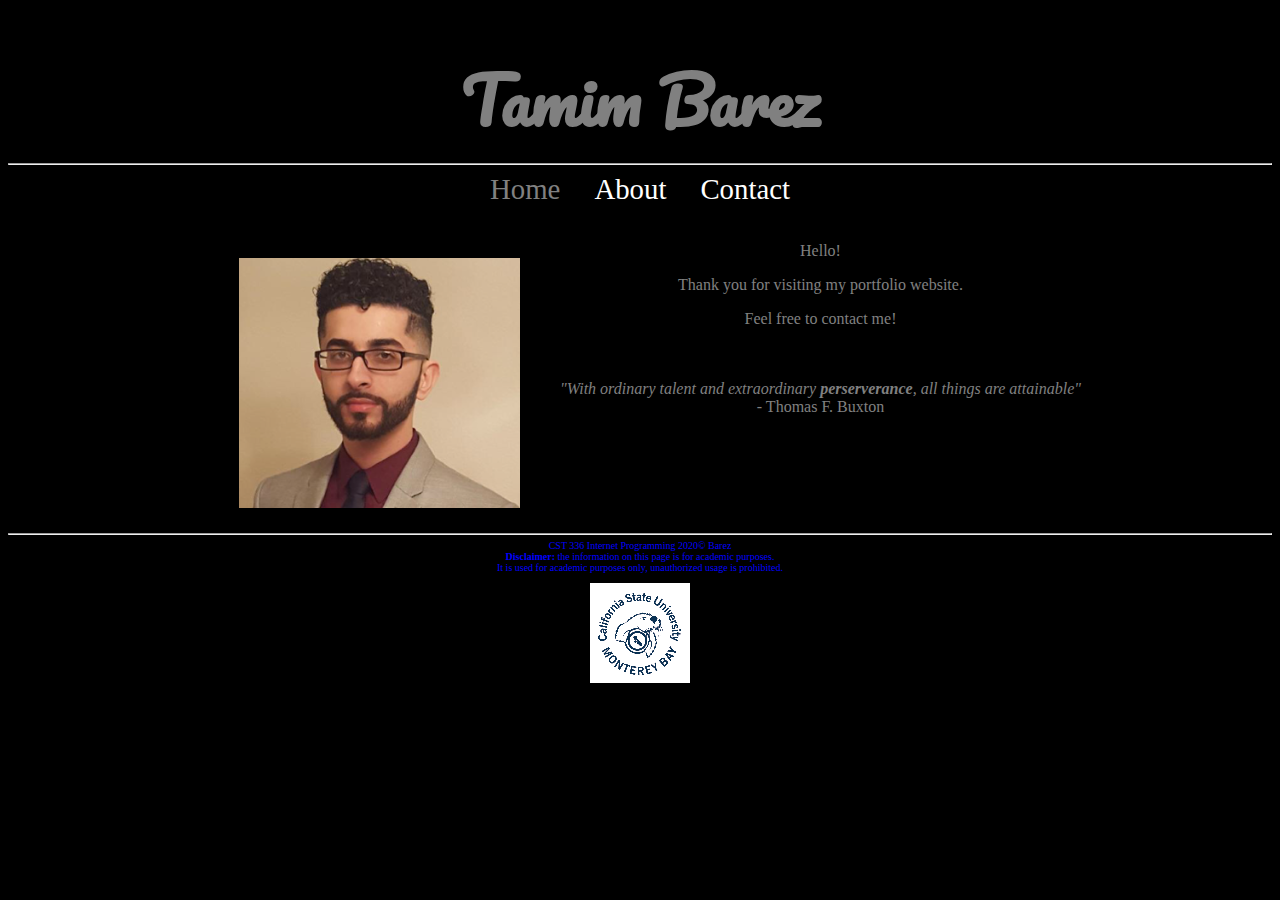
<file: index.html>
<!DOCTYPE html>
<html>
<!--

First Website
and comment
in html
(comments can span multiple lines)

-->

<!-- This is the head --> 
<!-- All styles and javascript go inside the head -->
    <head> <!-- appears at top of site-->
        <meta charset ="utf-8" />
        <title> Tamim Barez: Personal Website
        </title>
        <link href="css/styles.css" rel="stylesheet" type="text/css" /> 
        <link href="https://fonts.googleapis.com/css2?family=Pacifico&display=swap" rel="stylesheet">
        <!--Linking to webpage with CSS file, rel is stylesheet value, type no longer required since stylesheets text.
    </head>
<!-- closing head -->

    <!-- This is the body -->
    <!-- This is where we place the content of our website -->
    <body> <!--You can add a style to this but discouraged-->
        <header>
            <h1> Tamim Barez </h1> <!-- headings get smaller as number gets higher-->
            </header>
            <hr /> <!-- defines a content change by a horizontal rule-->
            <nav>
                <a class="current" href="index.html">Home</a>
                <a href="about.html">About</a>
                <a href="contact.html">Contact</a>
            </nav> <!-- semantic section as navigation menu-->
            
            <br /><br /> <!-- Line break -->
            
            <main> <!-- main content -->
                <figure> <!-- includes an image -->
                    <img src="img/tamim.png" alt="Picture of Tamim" />
                </figure>
                
                <div> <!-- defines container -->
                    Hello! <br /> 
                    <p> Thank you for visiting my portfolio website.</p> <!-- paragraph -->
                    <p> Feel free to contact me!</p>
                    <br /><br />
                    <!-- Em for italics strong for bold -->
                    <em>"With ordinary talent and extraordinary <strong>perserverance</strong>, all things are attainable" </em><br /> 
                    - Thomas F. Buxton
                    
                </div>
            </main>
        
        
        <!-- This is the footer -->
        <!-- The footer goes inside the body but not always -->
        <footer>
            <hr>
            CST 336 Internet Programming 2020&copy; Barez <br /> <!-- &copy for copyright -->
            <strong> Disclaimer:</strong> the information on this page is for academic purposes. <br />
            It is used for academic purposes only, unauthorized usage is prohibited.
            
            <figure> <!-- includes an image -->
                    <img src="img/csumblogo.png" alt="Picture of Tamim" />
            </figure>
            
        </footer>
        <!-- closing footer -->
        
    </body>
    <!-- closing body -->

</html>
</file>
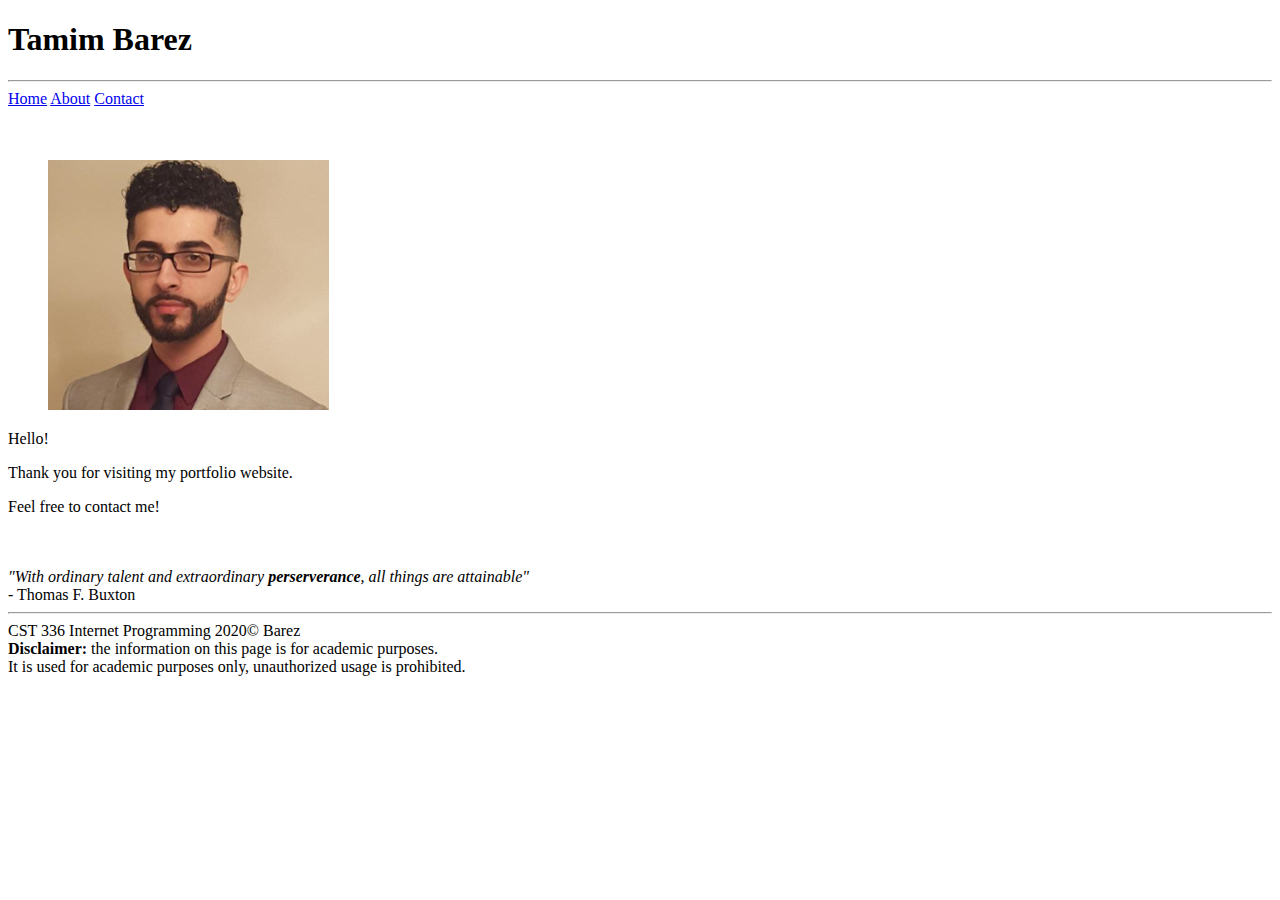
<file: portfolio/index.html>
<!DOCTYPE html>
<html>
<!--

First Website
and comment
in html
(comments can span multiple lines)

-->

<!-- This is the head -->
<!-- All styles and javascript go inside the head -->
    <head> <!-- appears at top of site-->
        <meta charset ="utf-8" />
        <title> Tamim Barez: Personal Website</title>
    </head>
<!-- closing head -->

    <!-- This is the body -->
    <!-- This is where we place the content of our website -->
    <body>
        <header>
            <h1> Tamim Barez </h1> <!-- headings get smaller as number gets higher-->
            </header>
            <hr /> <!-- defines a content change by a horizontal rule-->
            <nav>
                <a href="index.html">Home</a>
                <a href="about/html">About</a>
                <a href="contact.html">Contact</a>
            </nav> <!-- semantic section as navigation menu-->
            
            <br /><br /> <!-- Line break -->
            
            <main> <!-- main content -->
                <figure> <!-- includes an image -->
                    <img src="img/tamim.png" alt="Picture of Tamim" />
                </figure>
                
                <div> <!-- defines container -->
                    Hello! <br /> 
                    <p> Thank you for visiting my portfolio website.</p> <!-- paragraph -->
                    <p> Feel free to contact me!</p>
                    <br /><br />
                    <!-- Em for italics strong for bold -->
                    <em>"With ordinary talent and extraordinary <strong>perserverance</strong>, all things are attainable" </em><br /> 
                    - Thomas F. Buxton
                    
                </div>
            </main>
        
        
        <!-- This is the footer -->
        <!-- The footer goes inside the body but not always -->
        <footer>
            <hr>
            CST 336 Internet Programming 2020&copy; Barez <br /> <!-- &copy for copyright -->
            <strong> Disclaimer:</strong> the information on this page is for academic purposes. <br />
            It is used for academic purposes only, unauthorized usage is prohibited.
            
        </footer>
        <!-- closing footer -->
        
    </body>
    <!-- closing body -->

</html>
</file>
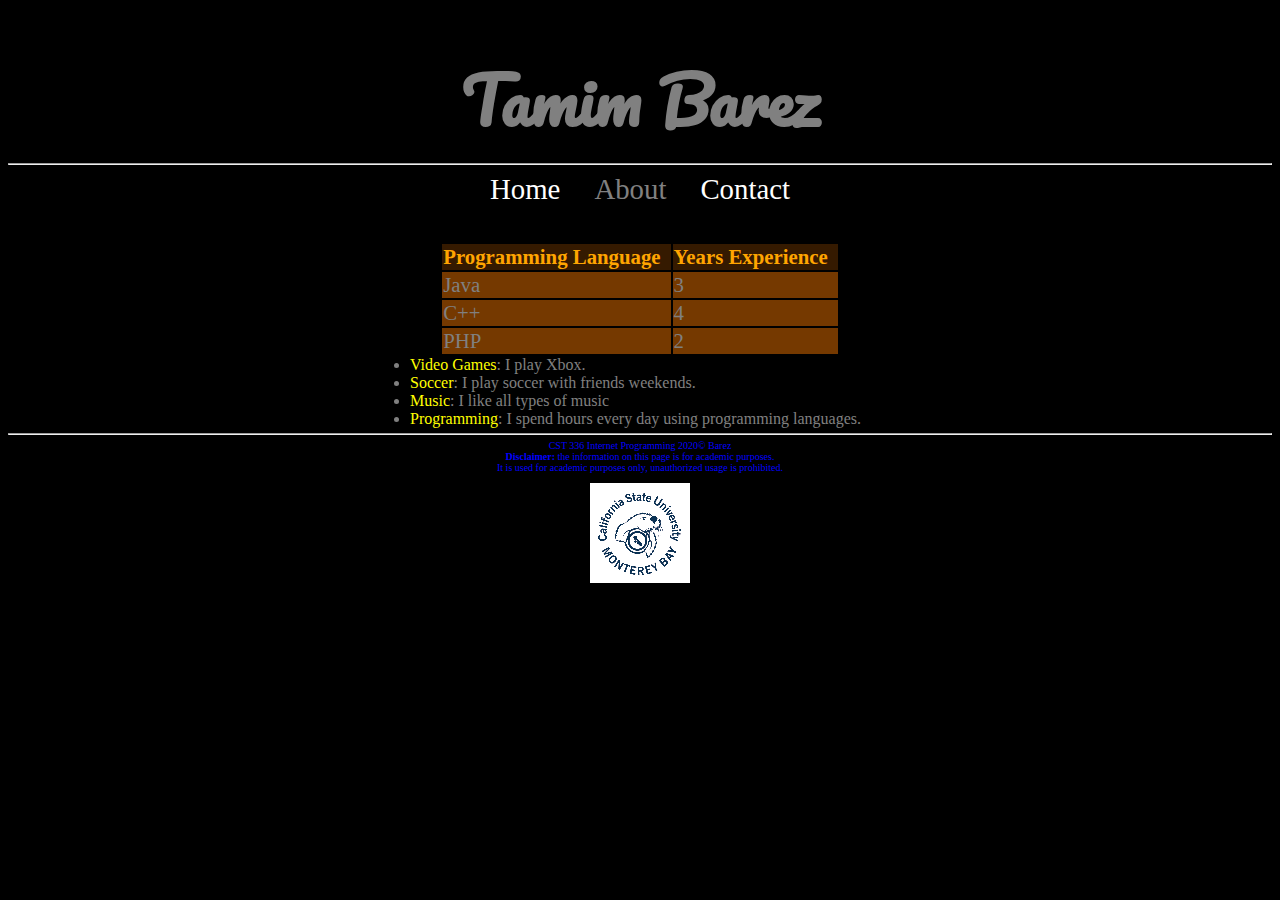
<file: about.html>
<!DOCTYPE html>
<html>
<!--

First Website
and comment
in html
(comments can span multiple lines)

-->

<!-- This is the head --> 
<!-- All styles and javascript go inside the head -->
    <head> <!-- appears at top of site-->
        <meta charset ="utf-8" />
        <title> Tamim Barez: Personal Website
        </title>
        <link href="css/styles.css" rel="stylesheet" type="text/css" /> 
        <link href="https://fonts.googleapis.com/css2?family=Pacifico&display=swap" rel="stylesheet">
        <!--Linking to webpage with CSS file, rel is stylesheet value, type no longer required since stylesheets text.
    </head>
<!-- closing head -->

    <!-- This is the body -->
    <!-- This is where we place the content of our website -->
    <body> <!--You can add a style to this but discouraged-->
        <header>
            <h1> Tamim Barez </h1> <!-- headings get smaller as number gets higher-->
            </header>
            <hr /> <!-- defines a content change by a horizontal rule-->
            <nav>
                <a href="index.html">Home</a>
                <a class="current" href="about.html">About</a>
                <a href="contact.html">Contact</a>
            </nav> <!-- semantic section as navigation menu-->
            
            <br /><br /> <!-- Line break -->
            
            <!--this is our table with ID, table row table data-->
            <div id ="content">
                <!--create the table to hold data-->
                <table>
                    <tr id="table-header">
                        <td><strong>Programming Language</strong></td>
                        <td><strong>Years Experience</strong></td>
                    </tr>
                    <tr class="table-row">
                        <td>Java</td>
                        <td>3</td>
                    </tr>
                    <tr class = "table-row">
                        <td>C++</td>
                        <td>4</td>
                    </tr>
                    <tr class="table-row">
                        <td>PHP</td>
                        <td>2</td>
                    </tr>
                </table>
                
                <!--additional personal info-->
                <ul>
                    <li><span class="hobby">Video Games</span>: I play Xbox.</li>
                    <li><span class="hobby">Soccer</span>: I play soccer with friends weekends.</li>
                    <li><span class="hobby">Music</span>: I like all types of music</li>
                    <li><span class="hobby">Programming</span>: I spend hours every day using programming languages.</li>
                </ul>
            </div>
        <!-- This is the footer -->
        <!-- The footer goes inside the body but not always -->
        <footer>
            <hr>
            CST 336 Internet Programming 2020&copy; Barez <br /> <!-- &copy for copyright -->
            <strong> Disclaimer:</strong> the information on this page is for academic purposes. <br />
            It is used for academic purposes only, unauthorized usage is prohibited.
            
            <figure> <!-- includes an image -->
                    <img src="img/csumblogo.png" alt="Picture of Tamim" />
            </figure>
            
        </footer>
        <!-- closing footer -->
        
    </body>
    <!-- closing body -->

</html>
</file>
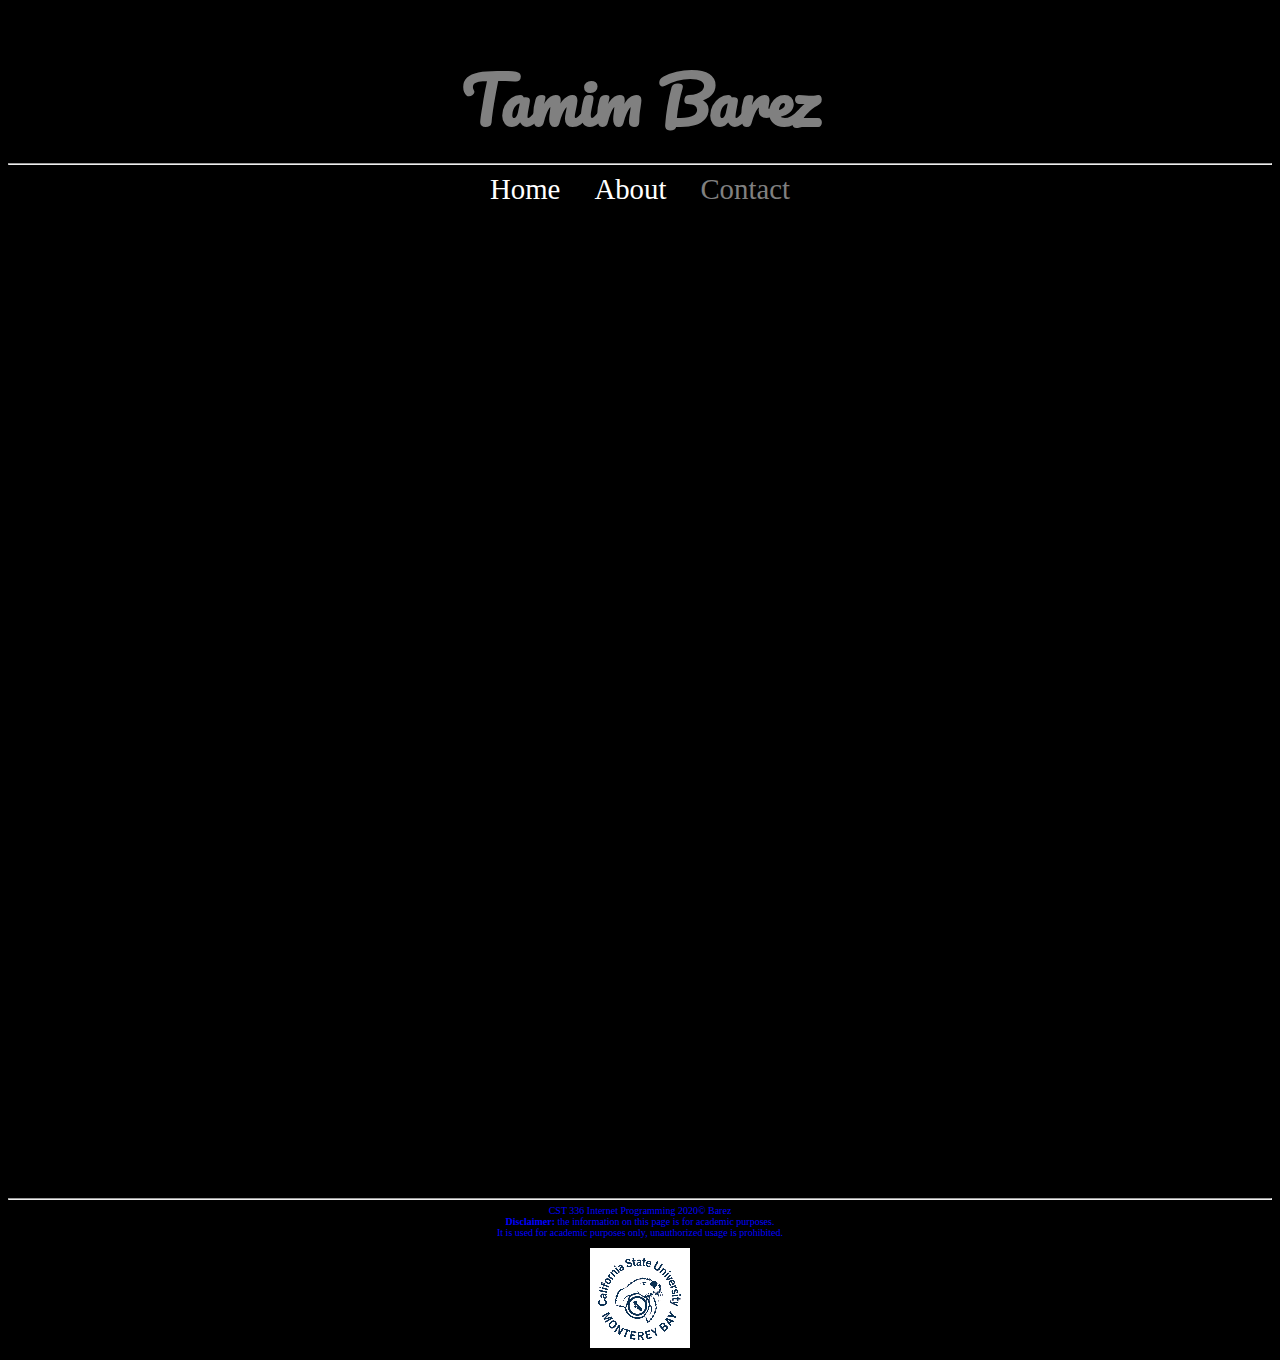
<file: contact.html>
<!DOCTYPE html>
<html>
<!--

First Website
and comment
in html
(comments can span multiple lines)

-->

<!-- This is the head --> 
<!-- All styles and javascript go inside the head -->
    <head> <!-- appears at top of site-->
        <meta charset ="utf-8" />
        <title> Tamim Barez: Personal Website
        </title>
        <link href="css/styles.css" rel="stylesheet" type="text/css" /> 
        <link href="https://fonts.googleapis.com/css2?family=Pacifico&display=swap" rel="stylesheet">
        <!--Linking to webpage with CSS file, rel is stylesheet value, type no longer required since stylesheets text.
    </head>
<!-- closing head -->

    <!-- This is the body -->
    <!-- This is where we place the content of our website -->
    <body> <!--You can add a style to this but discouraged-->
        <header>
            <h1> Tamim Barez </h1> <!-- headings get smaller as number gets higher-->
            </header>
            <hr /> <!-- defines a content change by a horizontal rule-->
            <nav>
                <a href="index.html">Home</a>
                <a href="about.html">About</a>
                <a class="current" href="contact.html">Contact</a>
            </nav> <!-- semantic section as navigation menu-->
            
            <br /><br /> <!-- Line break -->
            
            <!--this is our table with ID, table row table data-->
            <div id ="content">
                <!--create the google form-->
                <iframe src="https://docs.google.com/forms/d/e/1FAIpQLSfpT_TLUNKTONWdYYY0K3EgzJu4_FO4NZMQnuUNhQXeGLVsrA/viewform?embedded=true" 
                width="640" height="947" frameborder="0" marginheight="0" marginwidth="0">Loading…</iframe>

            </div>
        <!-- This is the footer -->
        <!-- The footer goes inside the body but not always -->
        <footer>
            <hr>
            CST 336 Internet Programming 2020&copy; Barez <br /> <!-- &copy for copyright -->
            <strong> Disclaimer:</strong> the information on this page is for academic purposes. <br />
            It is used for academic purposes only, unauthorized usage is prohibited.
            
            <figure> <!-- includes an image -->
                    <img src="img/csumblogo.png" alt="Picture of Tamim" />
            </figure>
            
        </footer>
        <!-- closing footer -->
        
    </body>
    <!-- closing body -->

</html>
</file>
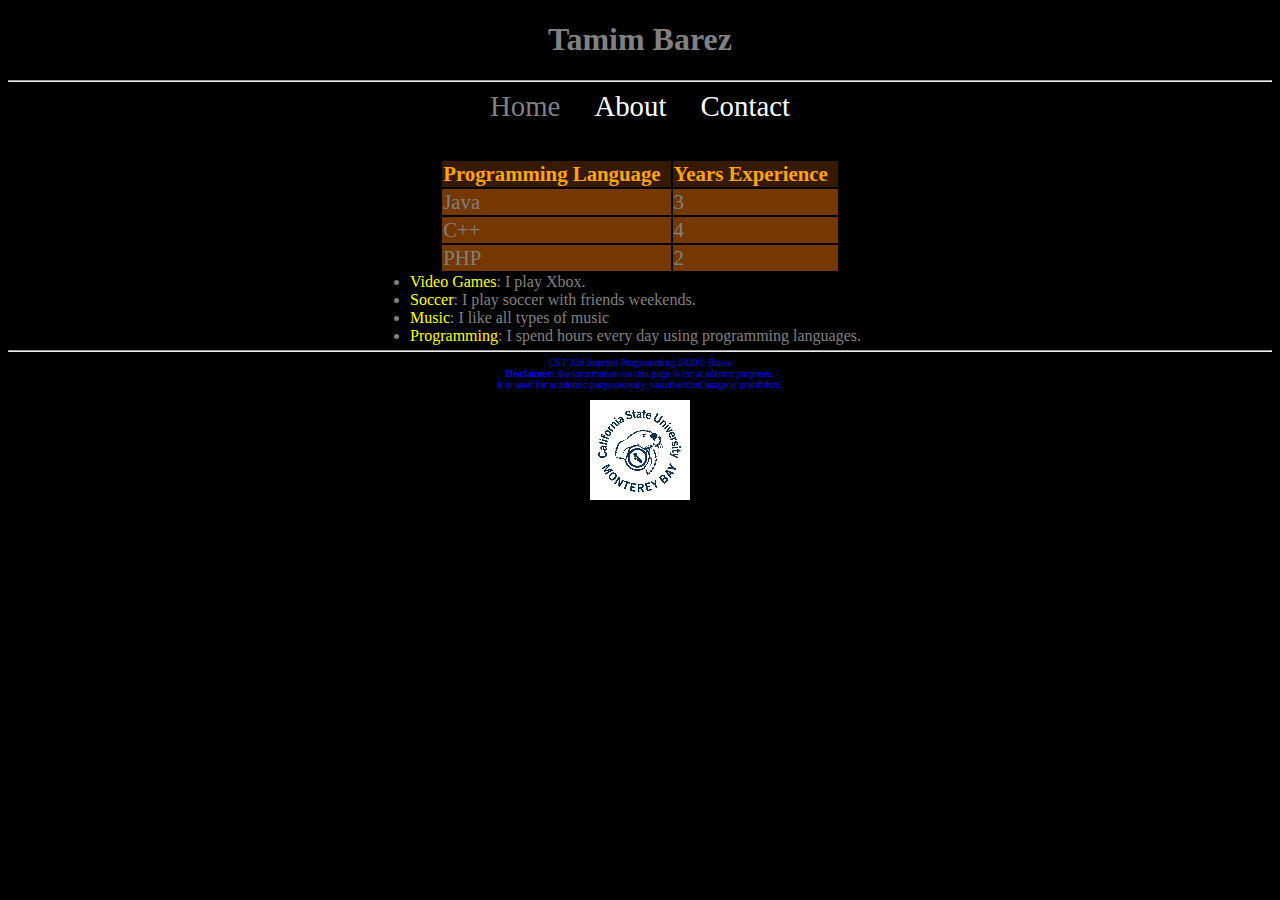
<file: portfolio/about.html>
<!DOCTYPE html>
<html>
<!--

First Website
and comment
in html
(comments can span multiple lines)

-->

<!-- This is the head --> 
<!-- All styles and javascript go inside the head -->
    <head> <!-- appears at top of site-->
        <meta charset ="utf-8" />
        <title> Tamim Barez: Personal Website
        </title>
        <link href="css/styles.css" rel="stylesheet" type="text/css" /> 
        <link href="https://fonts.googleapis.com/css2?family=Pacifico&display=swap" rel="stylesheet">
        <!--Linking to webpage with CSS file, rel is stylesheet value, type no longer required since stylesheets text.
    </head>
<!-- closing head -->

    <!-- This is the body -->
    <!-- This is where we place the content of our website -->
    <body> <!--You can add a style to this but discouraged-->
        <header>
            <h1> Tamim Barez </h1> <!-- headings get smaller as number gets higher-->
            </header>
            <hr /> <!-- defines a content change by a horizontal rule-->
            <nav>
                <a id="current" href="index.html">Home</a>
                <a href="about.html">About</a>
                <a href="contact.html">Contact</a>
            </nav> <!-- semantic section as navigation menu-->
            
            <br /><br /> <!-- Line break -->
            
            <!--this is our table with ID, table row table data-->
            <div id ="content">
                <!--create the table to hold data-->
                <table>
                    <tr id="table-header">
                        <td><strong>Programming Language</strong></td>
                        <td><strong>Years Experience</strong></td>
                    </tr>
                    <tr class="table-row">
                        <td>Java</td>
                        <td>3</td>
                    </tr>
                    <tr class = "table-row">
                        <td>C++</td>
                        <td>4</td>
                    </tr>
                    <tr class="table-row">
                        <td>PHP</td>
                        <td>2</td>
                    </tr>
                </table>
                
                <!--additional personal info-->
                <ul>
                    <li><span class="hobby">Video Games</span>: I play Xbox.</li>
                    <li><span class="hobby">Soccer</span>: I play soccer with friends weekends.</li>
                    <li><span class="hobby">Music</span>: I like all types of music</li>
                    <li><span class="hobby">Programming</span>: I spend hours every day using programming languages.</li>
                </ul>
            </div>
        <!-- This is the footer -->
        <!-- The footer goes inside the body but not always -->
        <footer>
            <hr>
            CST 336 Internet Programming 2020&copy; Barez <br /> <!-- &copy for copyright -->
            <strong> Disclaimer:</strong> the information on this page is for academic purposes. <br />
            It is used for academic purposes only, unauthorized usage is prohibited.
            
            <figure> <!-- includes an image -->
                    <img src="img/csumblogo.png" alt="Picture of Tamim" />
            </figure>
            
        </footer>
        <!-- closing footer -->
        
    </body>
    <!-- closing body -->

</html>
</file>
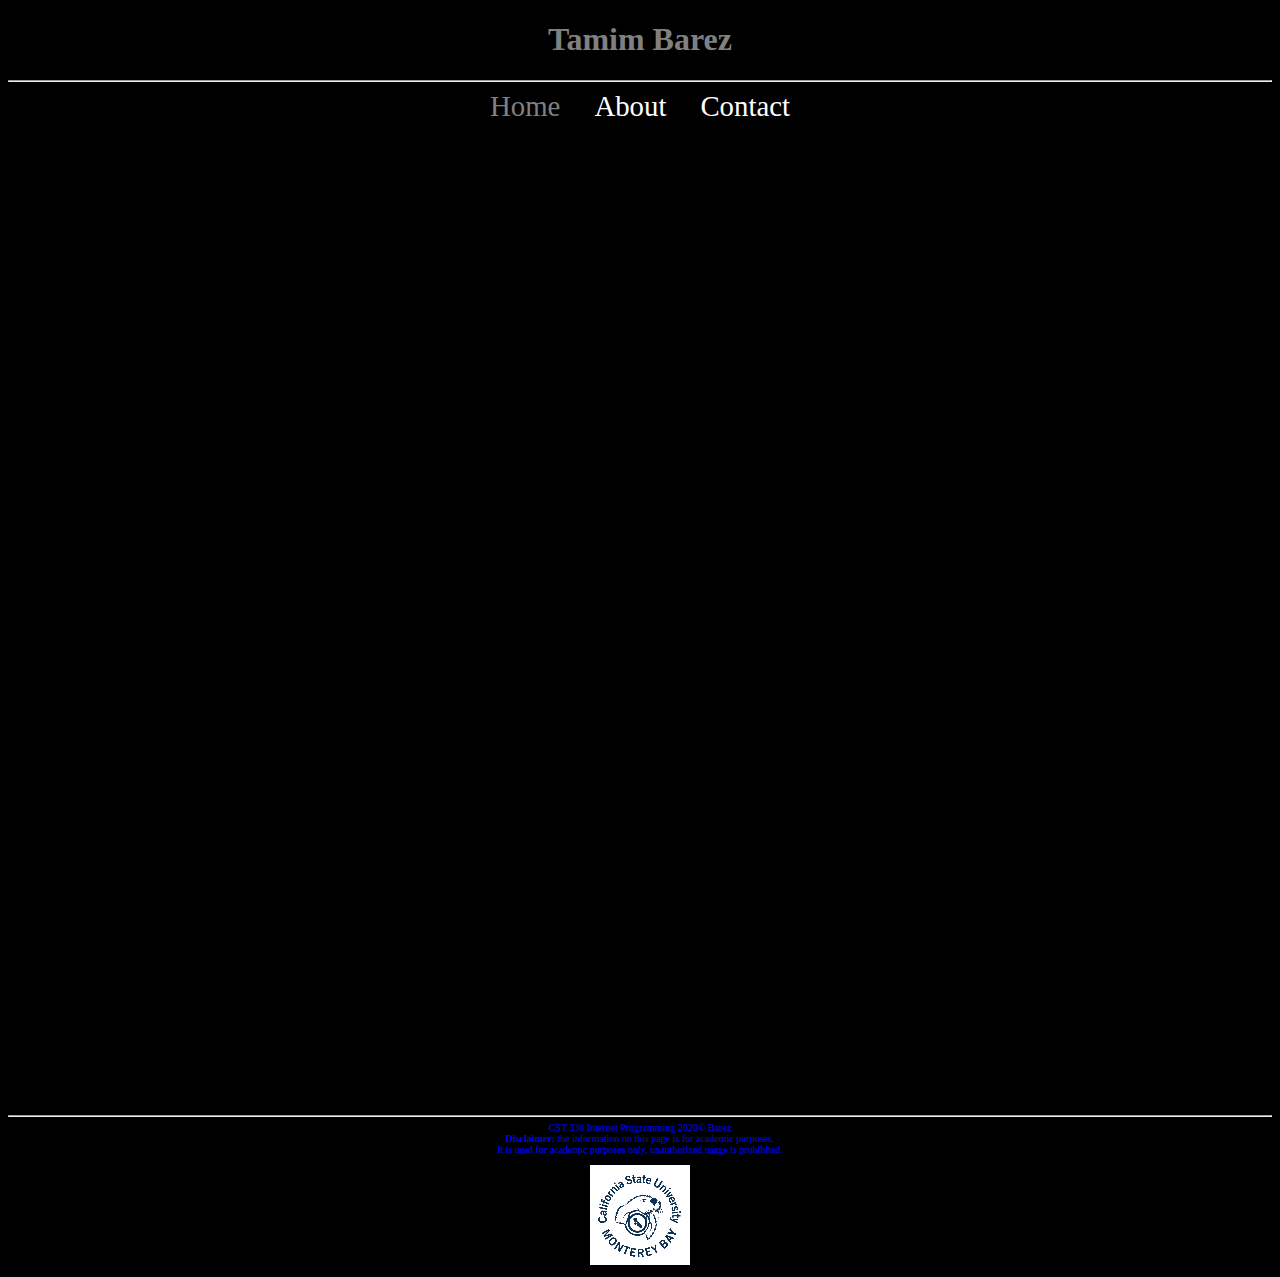
<file: portfolio/contact.html>
<!DOCTYPE html>
<html>
<!--

First Website
and comment
in html
(comments can span multiple lines)

-->

<!-- This is the head --> 
<!-- All styles and javascript go inside the head -->
    <head> <!-- appears at top of site-->
        <meta charset ="utf-8" />
        <title> Tamim Barez: Personal Website
        </title>
        <link href="css/styles.css" rel="stylesheet" type="text/css" /> 
        <link href="https://fonts.googleapis.com/css2?family=Pacifico&display=swap" rel="stylesheet">
        <!--Linking to webpage with CSS file, rel is stylesheet value, type no longer required since stylesheets text.
    </head>
<!-- closing head -->

    <!-- This is the body -->
    <!-- This is where we place the content of our website -->
    <body> <!--You can add a style to this but discouraged-->
        <header>
            <h1> Tamim Barez </h1> <!-- headings get smaller as number gets higher-->
            </header>
            <hr /> <!-- defines a content change by a horizontal rule-->
            <nav>
                <a id="current" href="index.html">Home</a>
                <a href="about.html">About</a>
                <a href="contact.html">Contact</a>
            </nav> <!-- semantic section as navigation menu-->
            
            <br /><br /> <!-- Line break -->
            
            <!--this is our table with ID, table row table data-->
            <div id ="content">
                <!--create the google form-->
                <iframe src="https://docs.google.com/forms/d/e/1FAIpQLSfpT_TLUNKTONWdYYY0K3EgzJu4_FO4NZMQnuUNhQXeGLVsrA/viewform?embedded=true" 
                width="640" height="947" frameborder="0" marginheight="0" marginwidth="0">Loading…</iframe>

            </div>
        <!-- This is the footer -->
        <!-- The footer goes inside the body but not always -->
        <footer>
            <hr>
            CST 336 Internet Programming 2020&copy; Barez <br /> <!-- &copy for copyright -->
            <strong> Disclaimer:</strong> the information on this page is for academic purposes. <br />
            It is used for academic purposes only, unauthorized usage is prohibited.
            
            <figure> <!-- includes an image -->
                    <img src="img/csumblogo.png" alt="Picture of Tamim" />
            </figure>
            
        </footer>
        <!-- closing footer -->
        
    </body>
    <!-- closing body -->

</html>
</file>
<file: css/styles.css>
body {
    background-color:black;
    color:gray;
}
/* the above gives it gray the below center aligns the text, multiple html elements can be selected.*/
header, main, nav, footer {
    text-align: center;
}

nav a { /*links within "nav" container, nav a makes it only for the navigation menu and not ALL links */
    padding:15px;
    padding-bottom:4px;
    font-size: 1.8em;
    text-decoration: none;  /*removes underline*/
    color: white;           /*by default links are blue*/
    
}

nav a:hover { /*psuedo class*/
    border-bottom:2px orange solid;
    font-size: 2em;
    transition: .9; /*transition effect*/
    
}

main { /* Make text to the right of your photo instead of underneath and center it*/
    display: flex;
    justify-content: center;
}

footer { /* Change footer text size and color*/
 font-size: 10px;
 color: blue;
}

.current {
  color: gray;  /* Special color for link of home page */
}

h1 {
    font-family: 'Pacifico', cursive;
    font-size: 4em;
    margin-bottom: 0px;
}

table {
    margin: 0px auto;
}

td { /*increasing font size for more consistency*/
    padding-right: 10px;
    font-size: 1.3em;
}

td strong { /*Make header stand out with strong*/
    color: orange;
}

#table-header {
    background-color: #351a00;
}

.table-row {
    background-color: #753900;
}

ul {
    width:500px;
    margin: 0 auto;
    text-align: left;
}

.hobby {
    color: yellow;
}
</file>
<file: portfolio/css/styles.css>
body {
    background-color:black;
    color:gray;
}
/* the above gives it gray the below center aligns the text, multiple html elements can be selected.*/
header, main, nav, footer {
    text-align: center;
}

nav a { /*links within "nav" container, nav a makes it only for the navigation menu and not ALL links */
    padding:15px;
    padding-bottom:4px;
    font-size: 1.8em;
    text-decoration: none;  /*removes underline*/
    color: white;           /*by default links are blue*/
    
}

nav a:hover { /*psuedo class*/
    border-bottom:2px orange solid;
    font-size: 2em;
    transition: .9; /*transition effect*/
    
}

main { /* Make text to the right of your photo instead of underneath and center it*/
    display: flex;
    justify-content: center;
}

footer { /* Change footer text size and color*/
 font-size: 10px;
 color: blue;
}

#current {
  color: gray;  /* Special color for link of home page */
}

table {
    margin: 0px auto;
}

td { /*increasing font size for more consistency*/
    padding-right: 10px;
    font-size: 1.3em;
}

td strong { /*Make header stand out with strong*/
    color: orange;
}

#table-header {
    background-color: #351a00;
}

.table-row {
    background-color: #753900;
}

ul {
    width:500px;
    margin: 0 auto;
    text-align: left;
}

.hobby {
    color: yellow;
}
</file>
